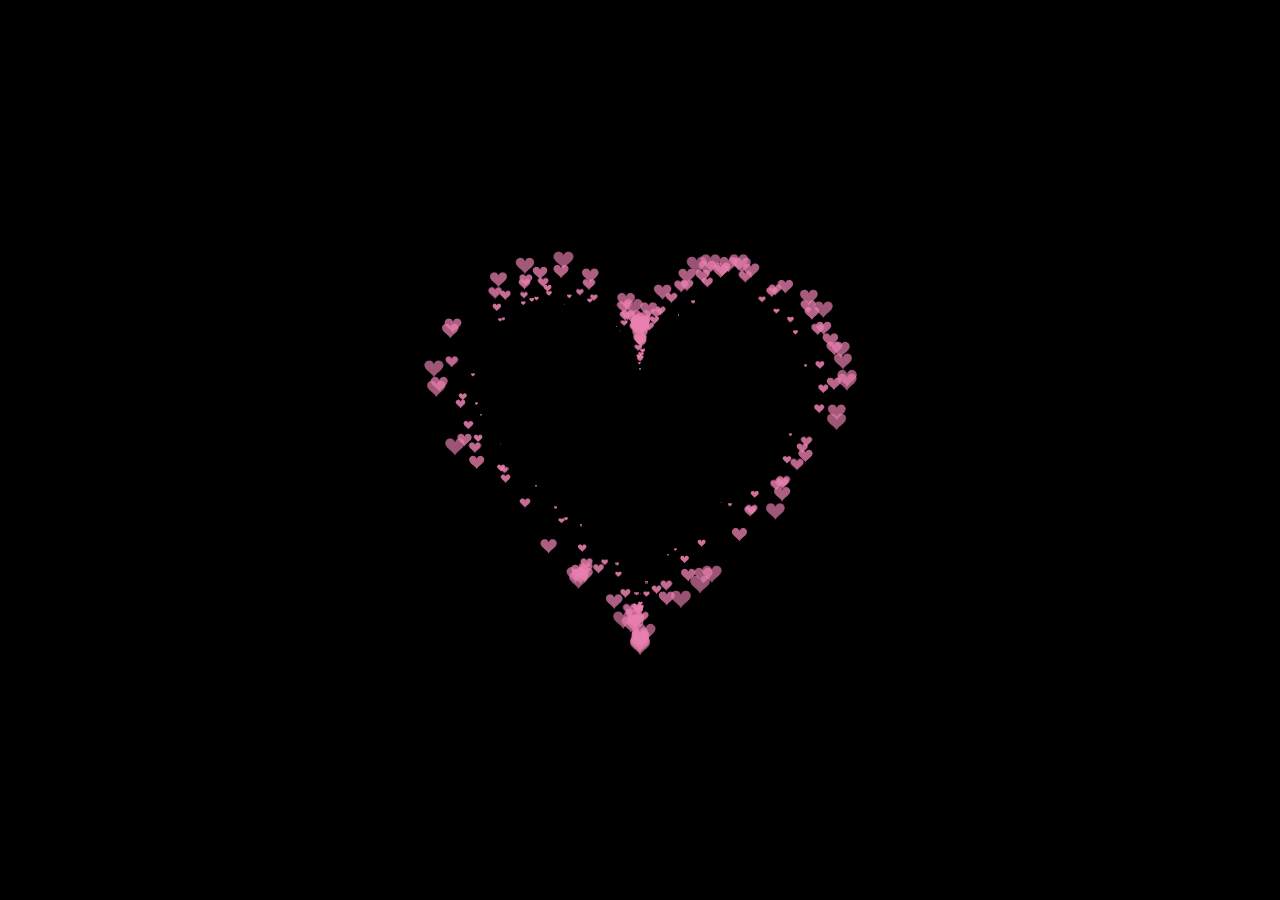
<file: index.html>
<!DOCTYPE >
<HTML>
	<HEAD>
		<TITLE> 最爱小貔貅 </TITLE>
		<META NAME="Generator" CONTENT="EditPlus">
		<META NAME="Author" CONTENT="">
		<META NAME="Keywords" CONTENT="">
		<META NAME="Description" CONTENT="">
		<META CHARSET="UTF-8">
		<style>
			html,
			body {
				height: 100%;
				padding: 0;
				margin: 0;
				background: #000;
			}

			canvas {
				position: absolute;
				width: 100%;
				height: 100%;
			}
			audio {
				display: none;
			}
		</style>
	</HEAD>

	<BODY>
		<canvas id="pinkboard"></canvas>
		<audio id="music" autoplay="autoplay" controls="controls" loop="loop" preload="auto"
		            src="http://music.163.com/song/media/outer/url?id=9442015.mp3">
		</audio>
		<script>
			window.onload = function(){
				setInterval("toggleSound()",1);
			}
			function toggleSound() {
				var music = document.getElementById("music");//获取ID  
				if (music.paused) { //判读是否播放  
					music.paused=false;
					music.play(); //没有就播放 
				}    
			}
			//--创建页面监听，等待微信端页面加载完毕 触发音频播放
			document.addEventListener('DOMContentLoaded', function () {
				function audioAutoPlay() {
					var audio = document.getElementById('music');
						audio.play();
					document.addEventListener("WeixinJSBridgeReady", function () {
						audio.play();
					}, false);
				}
				audioAutoPlay();
			});
			//--创建触摸监听，当浏览器打开页面时，触摸屏幕触发事件，进行音频播放
			document.addEventListener('touchstart', function () {
				function audioAutoPlay() {
					var audio = document.getElementById('music');
						audio.play();
				}
				audioAutoPlay();
			});
			/*
			 * Settings
			 */
			var settings = {
				particles: {
					length: 500, // maximum amount of particles
					duration: 2, // particle duration in sec
					velocity: 100, // particle velocity in pixels/sec
					effect: -0.75, // play with this for a nice effect
					size: 30, // particle size in pixels
				},
			};

			/*
			 * RequestAnimationFrame polyfill by Erik Möller
			 */
			(function() {
				var b = 0;
				var c = ["ms", "moz", "webkit", "o"];
				for (var a = 0; a < c.length && !window.requestAnimationFrame; ++a) {
					window.requestAnimationFrame = window[c[a] + "RequestAnimationFrame"];
					window.cancelAnimationFrame = window[c[a] + "CancelAnimationFrame"] || window[c[a] +
						"CancelRequestAnimationFrame"]
				}
				if (!window.requestAnimationFrame) {
					window.requestAnimationFrame = function(h, e) {
						var d = new Date().getTime();
						var f = Math.max(0, 16 - (d - b));
						var g = window.setTimeout(function() {
							h(d + f)
						}, f);
						b = d + f;
						return g
					}
				}
				if (!window.cancelAnimationFrame) {
					window.cancelAnimationFrame = function(d) {
						clearTimeout(d)
					}
				}
			}());

			/*
			 * Point class
			 */
			var Point = (function() {
				function Point(x, y) {
					this.x = (typeof x !== 'undefined') ? x : 0;
					this.y = (typeof y !== 'undefined') ? y : 0;
				}
				Point.prototype.clone = function() {
					return new Point(this.x, this.y);
				};
				Point.prototype.length = function(length) {
					if (typeof length == 'undefined')
						return Math.sqrt(this.x * this.x + this.y * this.y);
					this.normalize();
					this.x *= length;
					this.y *= length;
					return this;
				};
				Point.prototype.normalize = function() {
					var length = this.length();
					this.x /= length;
					this.y /= length;
					return this;
				};
				return Point;
			})();

			/*
			 * Particle class
			 */
			var Particle = (function() {
				function Particle() {
					this.position = new Point();
					this.velocity = new Point();
					this.acceleration = new Point();
					this.age = 0;
				}
				Particle.prototype.initialize = function(x, y, dx, dy) {
					this.position.x = x;
					this.position.y = y;
					this.velocity.x = dx;
					this.velocity.y = dy;
					this.acceleration.x = dx * settings.particles.effect;
					this.acceleration.y = dy * settings.particles.effect;
					this.age = 0;
				};
				Particle.prototype.update = function(deltaTime) {
					this.position.x += this.velocity.x * deltaTime;
					this.position.y += this.velocity.y * deltaTime;
					this.velocity.x += this.acceleration.x * deltaTime;
					this.velocity.y += this.acceleration.y * deltaTime;
					this.age += deltaTime;
				};
				Particle.prototype.draw = function(context, image) {
					function ease(t) {
						return (--t) * t * t + 1;
					}
					var size = image.width * ease(this.age / settings.particles.duration);
					context.globalAlpha = 1 - this.age / settings.particles.duration;
					context.drawImage(image, this.position.x - size / 2, this.position.y - size / 2, size, size);
				};
				return Particle;
			})();

			/*
			 * ParticlePool class
			 */
			var ParticlePool = (function() {
				var particles,
					firstActive = 0,
					firstFree = 0,
					duration = settings.particles.duration;

				function ParticlePool(length) {
					// create and populate particle pool
					particles = new Array(length);
					for (var i = 0; i < particles.length; i++)
						particles[i] = new Particle();
				}
				ParticlePool.prototype.add = function(x, y, dx, dy) {
					particles[firstFree].initialize(x, y, dx, dy);

					// handle circular queue
					firstFree++;
					if (firstFree == particles.length) firstFree = 0;
					if (firstActive == firstFree) firstActive++;
					if (firstActive == particles.length) firstActive = 0;
				};
				ParticlePool.prototype.update = function(deltaTime) {
					var i;

					// update active particles
					if (firstActive < firstFree) {
						for (i = firstActive; i < firstFree; i++)
							particles[i].update(deltaTime);
					}
					if (firstFree < firstActive) {
						for (i = firstActive; i < particles.length; i++)
							particles[i].update(deltaTime);
						for (i = 0; i < firstFree; i++)
							particles[i].update(deltaTime);
					}

					// remove inactive particles
					while (particles[firstActive].age >= duration && firstActive != firstFree) {
						firstActive++;
						if (firstActive == particles.length) firstActive = 0;
					}


				};
				ParticlePool.prototype.draw = function(context, image) {
					// draw active particles
					if (firstActive < firstFree) {
						for (i = firstActive; i < firstFree; i++)
							particles[i].draw(context, image);
					}
					if (firstFree < firstActive) {
						for (i = firstActive; i < particles.length; i++)
							particles[i].draw(context, image);
						for (i = 0; i < firstFree; i++)
							particles[i].draw(context, image);
					}
				};
				return ParticlePool;
			})();

			/*
			 * Putting it all together
			 */
			(function(canvas) {
				var context = canvas.getContext('2d'),
					particles = new ParticlePool(settings.particles.length),
					particleRate = settings.particles.length / settings.particles.duration, // particles/sec
					time;

				// get point on heart with -PI <= t <= PI
				function pointOnHeart(t) {
					return new Point(
						160 * Math.pow(Math.sin(t), 3),
						130 * Math.cos(t) - 50 * Math.cos(2 * t) - 20 * Math.cos(3 * t) - 10 * Math.cos(4 * t) + 25
					);
				}

				// creating the particle image using a dummy canvas
				var image = (function() {
					var canvas = document.createElement('canvas'),
						context = canvas.getContext('2d');
					canvas.width = settings.particles.size;
					canvas.height = settings.particles.size;
					// helper function to create the path
					function to(t) {
						var point = pointOnHeart(t);
						point.x = settings.particles.size / 2 + point.x * settings.particles.size / 350;
						point.y = settings.particles.size / 2 - point.y * settings.particles.size / 350;
						return point;
					}
					// create the path
					context.beginPath();
					var t = -Math.PI;
					var point = to(t);
					context.moveTo(point.x, point.y);
					while (t < Math.PI) {
						t += 0.01; // baby steps!
						point = to(t);
						context.lineTo(point.x, point.y);
					}
					context.closePath();
					// create the fill
					context.fillStyle = '#ea80b0';
					context.fill();
					// create the image
					var image = new Image();
					image.src = canvas.toDataURL();
					return image;
				})();

				// render that thing!
				function render() {
					// next animation frame
					requestAnimationFrame(render);

					// update time
					var newTime = new Date().getTime() / 1000,
						deltaTime = newTime - (time || newTime);
					time = newTime;

					// clear canvas
					context.clearRect(0, 0, canvas.width, canvas.height);

					// create new particles
					var amount = particleRate * deltaTime;
					for (var i = 0; i < amount; i++) {
						var pos = pointOnHeart(Math.PI - 2 * Math.PI * Math.random());
						var dir = pos.clone().length(settings.particles.velocity);
						particles.add(canvas.width / 2 + pos.x, canvas.height / 2 - pos.y, dir.x, -dir.y);
					}

					// update and draw particles
					particles.update(deltaTime);
					particles.draw(context, image);
				}

				// handle (re-)sizing of the canvas
				function onResize() {
					canvas.width = canvas.clientWidth;
					canvas.height = canvas.clientHeight;
				}
				window.onresize = onResize;

				// delay rendering bootstrap
				setTimeout(function() {
					onResize();
					render();
				}, 10);
			})(document.getElementById('pinkboard'));
		</script>
	</BODY>
</HTML>
</file>
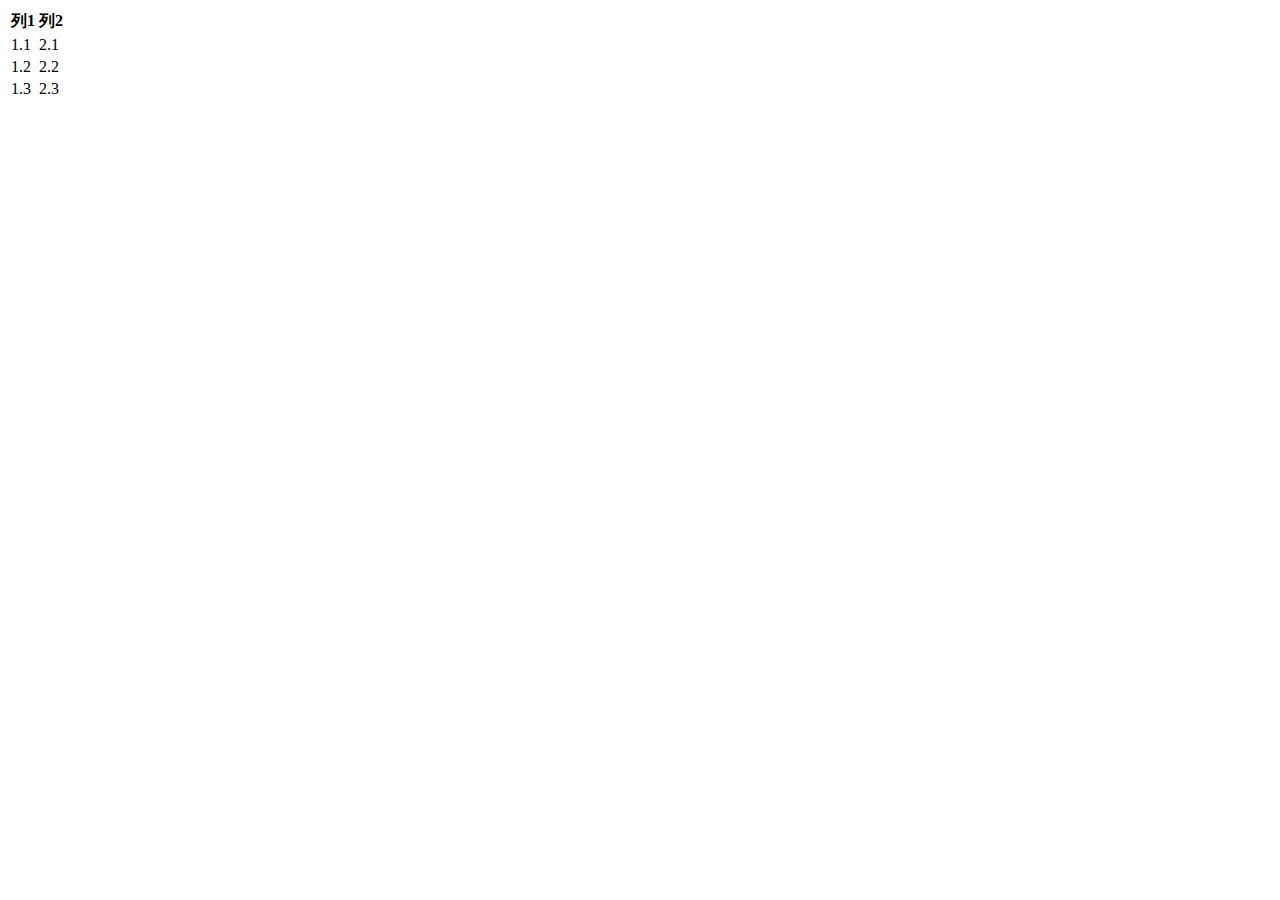
<file: table2excel/index.html>
<!DOCTYPE html>
<html>

<head>
    <title>jQuery Boilerplate</title>
    <script src="../js/JQuery.1.12.4.min.js"></script>
    <script src="../js/JQuery-table2excel.js"></script>
</head>

<body>
    <table class="table2excel">
        <thead>
            <tr>
                <th>列1</th>
                <th>列2</th>
            </tr>
        </thead>
        <tbody>
            <tr>
                <td>1.1</td>
                <td>2.1</td>
            </tr>
            <tr>
                <td>1.2</td>
                <td>2.2</td>
            </tr>
            <tr>
                <td>1.3</td>
                <td>2.3</td>
            </tr>
        </tbody>
    </table>

    <script>
        $(function () {
            $(".table2excel").table2excel({
                // 有 noExl 类名的区域被删除
                // 删除行，删除行中的某列，顺序会错乱
                exclude: ".noExl",
                // 导出的Excel文档的名称
                name: "Excel Document Name1",
                // Excel文件的名称
                fileext: ".xls",
                filename: "myExcelTable.xls"
            });
        });
    </script>
</body>

</html>
</file>
